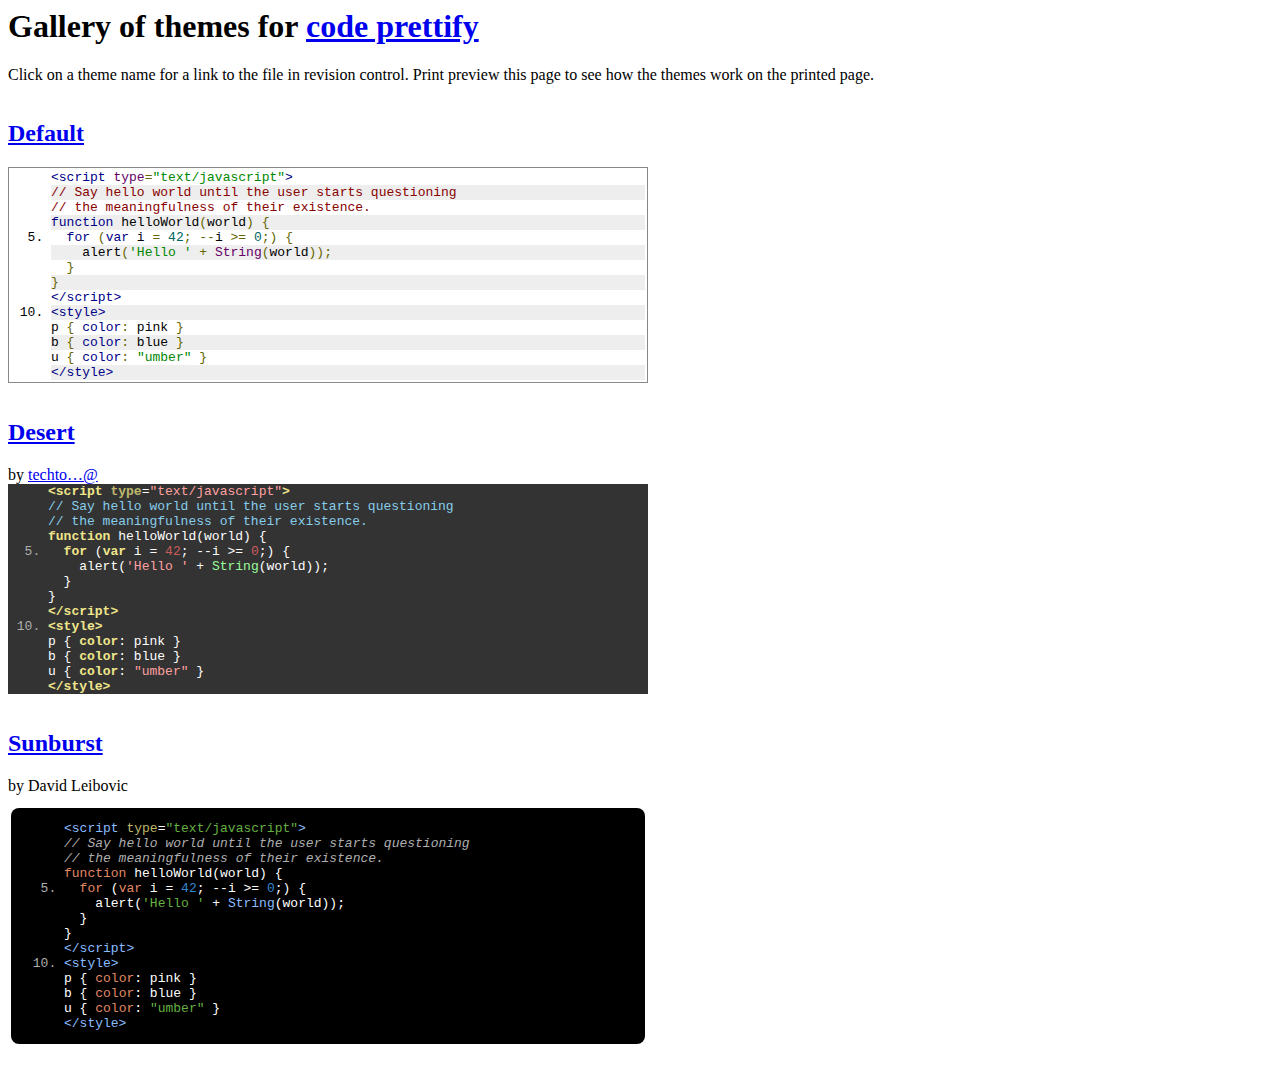
<file: src/Psa/CommonBundle/Resources/public/google_prettify/styles/index.html>
<!DOCTYPE HTML PUBLIC "-//IETF//DTD HTML//EN">
<html><head>
<title>Prettify Themes Gallery</title>
<style type="text/css">
iframe { width: 100%; border-style: none; margin: 0; padding: 0 }
</style>
<script>
var allThemes = [
  { name: 'default' },
  { name: 'desert',
    authorHtml: '<a href="http://code.google.com/u/@VhJeSlJYBhVMWgF7/">'
        + 'techto&hellip;@<\/a>' },
  { name: 'sunburst', authorHtml: 'David Leibovic' },
];

// Called by the demo.html frames loaded per theme to
// size the iframes properly and to allow them to tile
// the page nicely.
function adjustChildIframeSize(themeName, width, height) {
  if (typeof console != 'undefined') {
    try {
      console.log('adjusting ' + themeName + ' to ' + width + 'x' + height);
    } catch (ex) {
      // Don't bother logging log failure.
    }
  }

  var container = document.getElementById(themeName).parentNode;
  container.style.width = (+width + 16) + 'px';
  container.style.display = 'inline-block';
  var iframe = container.getElementsByTagName('iframe')[0];
  iframe.style.height = (+height + 16) + 'px';
}
</script>
</head>

<body>
<noscript>This page requires JavaScript</noscript>

<h1>Gallery of themes for
<a href="http://code.google.com/p/google-code-prettify/">code prettify</a></h1>
<p>
Click on a theme name for a link to the file in revision control.
Print preview this page to see how the themes work on the printed page.
</p>
<script>(function () {
  // Produce an iframe per theme.
  // We pass the threme name to the iframe via its URI query, and
  // it loads prettify and the theme CSS, and calls back to this page
  // to resize the iframe.
  for (var i = 0, n = allThemes.length; i < n; ++i) {
    var theme = allThemes[i];
    if (!theme) { continue; }
    var iframe = document.createElement('iframe');
    iframe.name = theme.name;
    iframe.src = 'demo.html?' + encodeURIComponent(theme.name);
    var header = document.createElement('h2');
    header.id = theme.name;
    var linkToThemeSrc = document.createElement('a');
    linkToThemeSrc.href = (
        'http://code.google.com/p/google-code-prettify/source/browse/trunk/' +
        (theme.name === 'default'
         ? 'src/prettify.css'
         : 'styles/' + encodeURIComponent(theme.name) + '.css'));
    linkToThemeSrc.appendChild(document.createTextNode(
       theme.name.replace(/\b[a-z]/g,  // Capitalize first letter of each word
       function (letter) { return letter.toUpperCase(); })));
    header.appendChild(linkToThemeSrc);

    var attribution;
    if (theme.authorHtml) {
      attribution = document.createElement('span');
      attribution.className = 'attribution';
      attribution.innerHTML = 'by ' + theme.authorHtml;
    }

    var div = document.createElement('div');
    div.appendChild(header);
    if (attribution) { div.appendChild(attribution); }
    div.appendChild(iframe);
    document.body.appendChild(div);
  }
})()</script>

</body></html>
</file>
